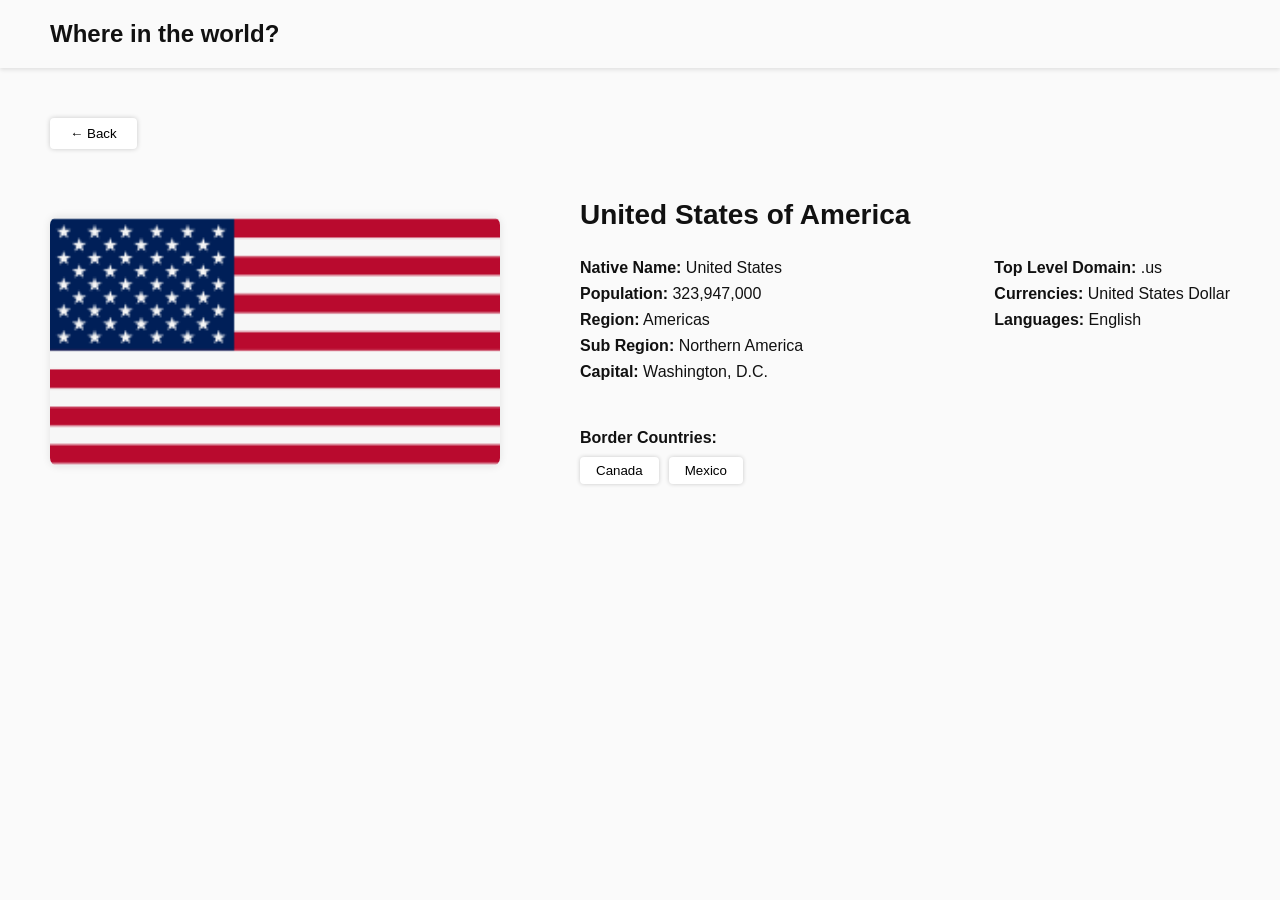
<file: my.html>
<!DOCTYPE html>
<html lang="en">
<head>
  <meta charset="UTF-8">
  <meta name="viewport" content="width=device-width, initial-scale=1.0">
  <title>Country Detail - United States</title>
  <link rel="stylesheet" href="my.css">
</head>
<body>
  <header>
    <h2>Where in the world?</h2>
  </header>

  <main class="country-detail">
    <a href="./index.html"><button class="back-btn">← Back</button>
</a>
    <div class="country-container">
<img src="./UU.png" alt="United States Flag" class="country-flag">

      <div class="country-info">
        <h1>United States of America</h1>
        <div class="details">
          <div class="left">
            <p><strong>Native Name:</strong> United States</p>
            <p><strong>Population:</strong> 323,947,000</p>
            <p><strong>Region:</strong> Americas</p>
            <p><strong>Sub Region:</strong> Northern America</p>
            <p><strong>Capital:</strong> Washington, D.C.</p>
          </div>

          <div class="right">
            <p><strong>Top Level Domain:</strong> .us</p>
            <p><strong>Currencies:</strong> United States Dollar</p>
            <p><strong>Languages:</strong> English</p>
          </div>
        </div>

        <div class="borders">
          <p><strong>Border Countries:</strong></p>
          <div class="border-buttons">
            <button>Canada</button>
            <button>Mexico</button>
          </div>
        </div>
      </div>
    </div>
  </main>
</body>
</html>
</file>
<file: my.css>
* {
  margin: 0;
  padding: 0;
  box-sizing: border-box;
  font-family: 'Segoe UI', sans-serif;
}

body {
  background-color: #fafafa;
  color: #111;
}

header {
  display: flex;
  align-items: center;
  padding: 20px 50px;
  box-shadow: 0 2px 4px rgba(0,0,0,0.1);
}

header h2 {
  font-weight: 600;
}

main.country-detail {
  padding: 50px;
}

.back-btn {
  background: white;
  border: none;
  box-shadow: 0 0 5px rgba(0,0,0,0.2);
  padding: 8px 20px;
  border-radius: 4px;
  cursor: pointer;
  margin-bottom: 50px;
}

.country-container {
  display: flex;
  align-items: center;
  gap: 80px;
}

.country-flag {
  width: 450px;
  border-radius: 8px;
  box-shadow: 0 0 8px rgba(0,0,0,0.1);
}

.country-info {
  flex: 1;
}

.country-info h1 {
  margin-bottom: 20px;
  font-size: 28px;
}

.details {
  display: flex;
  justify-content: space-between;
  max-width: 700px;
}

.details p {
  margin: 8px 0;
}

.borders {
  margin-top: 40px;
}

.border-buttons {
  display: flex;
  gap: 10px;
  margin-top: 10px;
}

.border-buttons button {
  background: white;
  border: none;
  box-shadow: 0 0 4px rgba(0,0,0,0.2);
  padding: 6px 16px;
  border-radius: 4px;
  cursor: pointer;
}
/* === RESPONSIVE DIZAYN === */
@media (max-width: 1024px) {
  .country-container {
    gap: 50px;
  }

  .country-flag {
    width: 350px;
  }

  .country-info h1 {
    font-size: 24px;
  }
}

@media (max-width: 768px) {
  main.country-detail {
    padding: 30px;
  }

  .country-container {
    flex-direction: column;
    text-align: center;
    gap: 40px;
  }

  .country-flag {
    width: 300px;
  }

  .details {
    flex-direction: column;
    align-items: center;
    gap: 20px;
  }

  .details p {
    margin: 6px 0;
  }

  .border-buttons {
    justify-content: center;
    flex-wrap: wrap;
  }
}

@media (max-width: 480px) {
  header {
    padding: 15px 25px;
  }

  header h2 {
    font-size: 18px;
  }

  .back-btn {
    padding: 6px 14px;
    font-size: 14px;
  }

  .country-flag {
    width: 240px;
  }

  .country-info h1 {
    font-size: 20px;
  }

  .details p {
    font-size: 14px;
  }

  .border-buttons button {
    font-size: 13px;
    padding: 5px 12px;
  }
}
</file>
